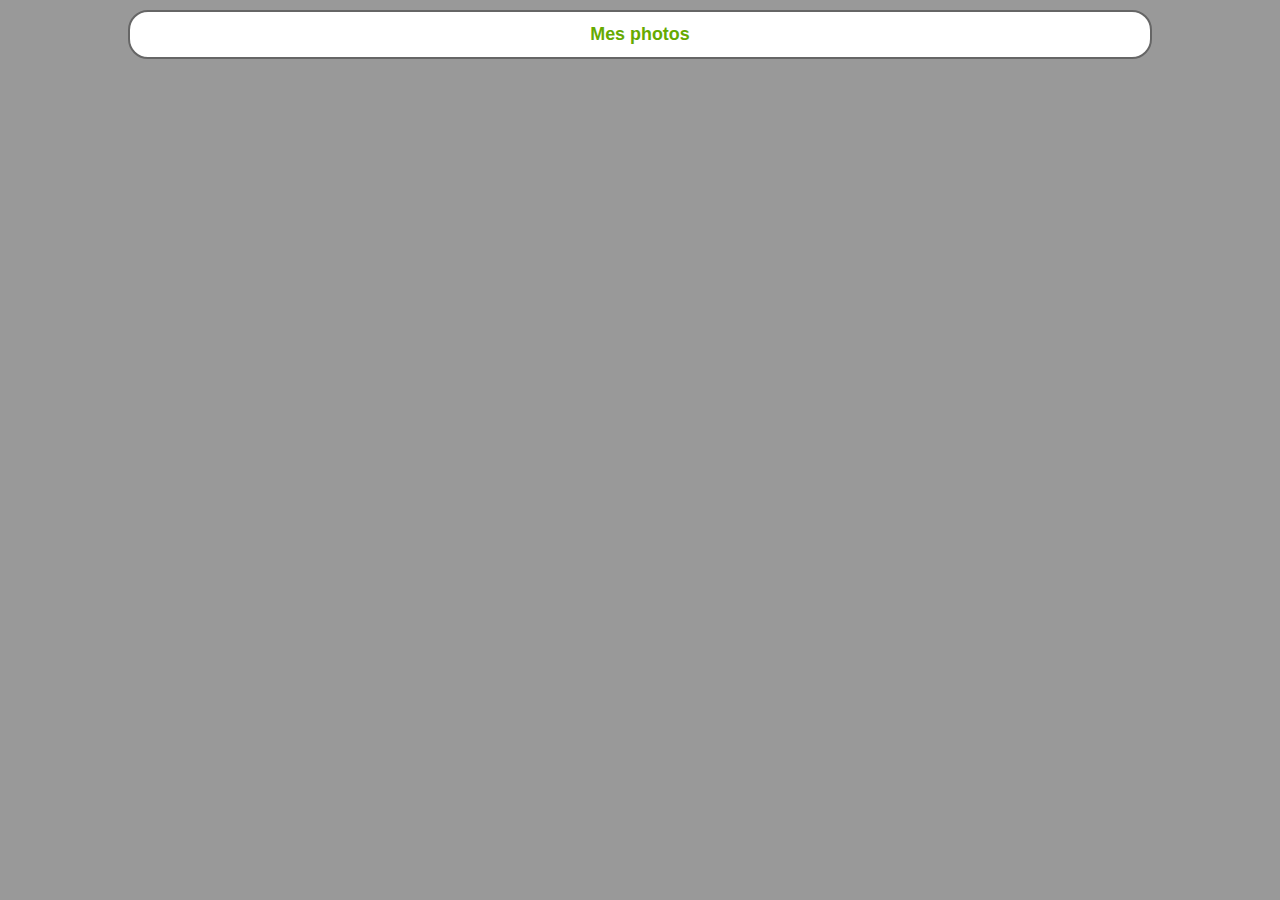
<file: generation_html/entete.html>
<!DOCTYPE html>
<html lang="fr">
	<head>
		<title>Mes photos</title>
		<meta charset="UTF-8" />
		<meta name="description" content="Mes photos" />
		<link rel="stylesheet" type="text/css" href="./jscssimg/styles.css">
		<script type="text/javascript" src="./jscssimg/jquery-1.4.2.min.js"></script>
	</head>
	<body>
		<div class="main">
		<header>
			<h1>Mes photos</h1>
		</header>
</file>
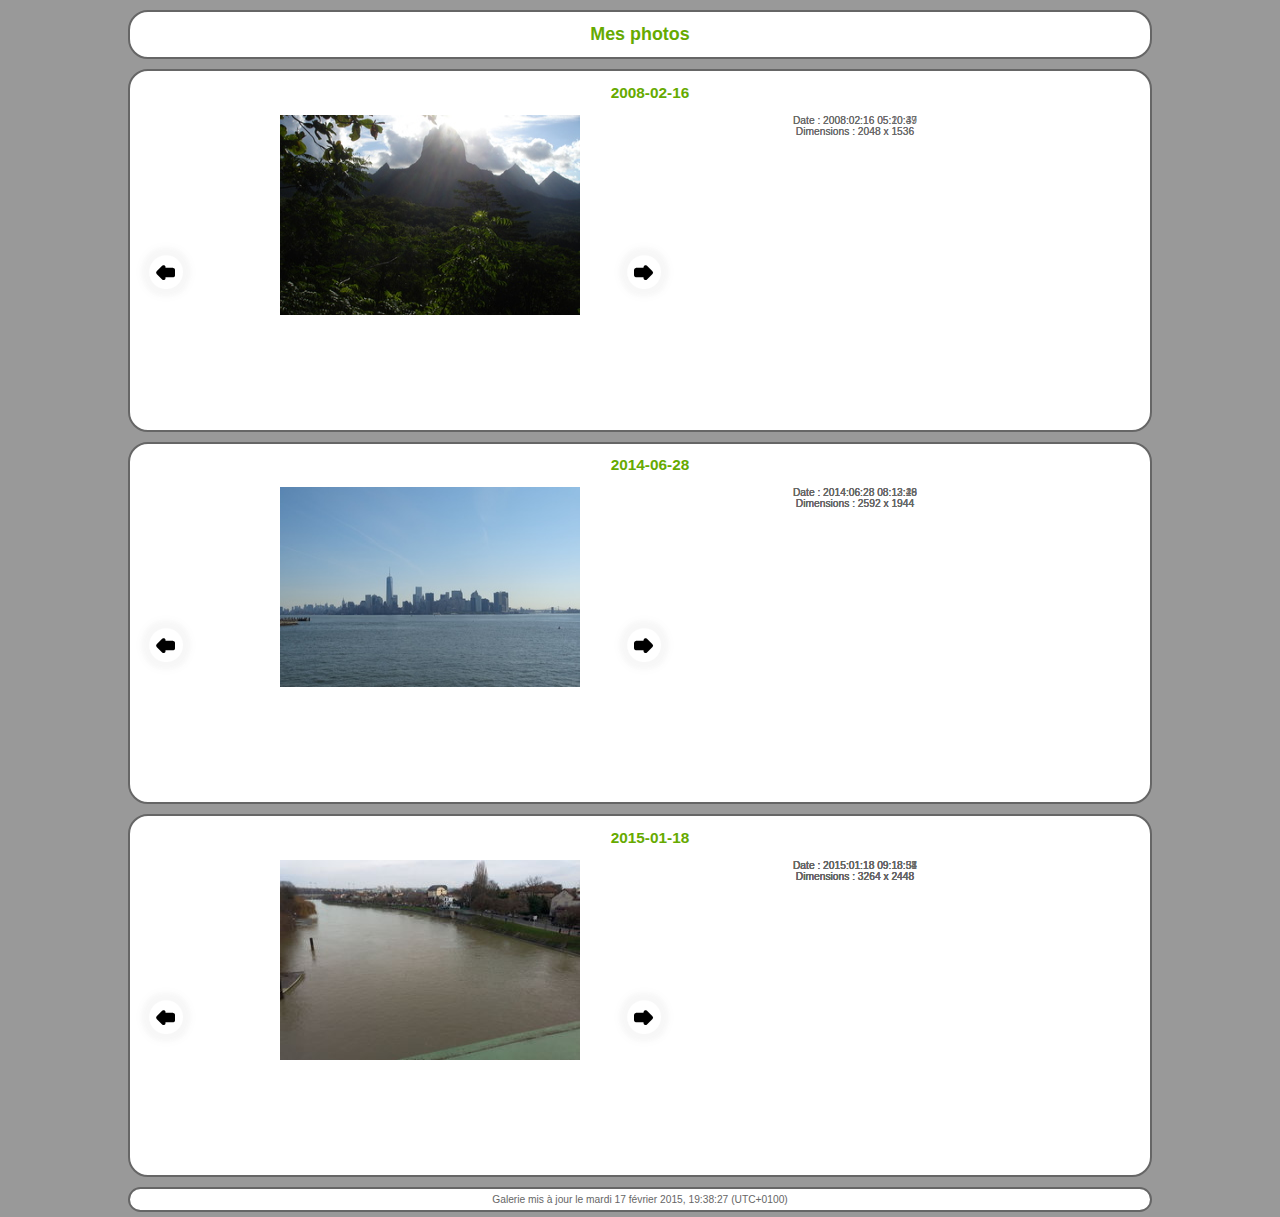
<file: presentation/exemple_rendu/visuAlbums.html>
<!DOCTYPE html>
<html lang="fr">
	<head>
		<title>Mes photos</title>
		<meta charset="UTF-8" />
		<meta name="description" content="Mes photos" />
		<link rel="stylesheet" type="text/css" href="./jscssimg/styles.css">
		<script type="text/javascript" src="./jscssimg/jquery-1.4.2.min.js"></script>
	</head>
	<body>
		<div class="main">
		<header>
			<h1>Mes photos</h1>
		</header>
<article><h2>2008-02-16</h2>
<div class="container" id="container1"><div class="photoDiv"><ul>
<li><a href="2008-02-16/DSC07173.JPG"><img src="2008-02-16/mini/DSC07173.JPG" alt="" /></a></li>
<li><a href="2008-02-16/DSC07174.JPG"><img src="2008-02-16/mini/DSC07174.JPG" alt="" /></a></li>
</ul><span class="button prevButton" id="button1_1"></span><span class="button nextButton" id="button2_1"></span><input type="hidden" value="0" id="current_1" /></div>

<div id="description_slide_1_photo_0" class="metaDiv"><div>Date : 
2008:02:16 05:10:47
</div><div>Dimensions : 
2048
 x 
1536
</div></div>
<div id="description_slide_1_photo_1" class="metaDiv"><div>Date : 
2008:02:16 05:20:39
</div><div>Dimensions : 
2048
 x 
1536
</div></div>
</div></article>
<article><h2>2014-06-28</h2>
<div class="container" id="container2"><div class="photoDiv"><ul>
<li><a href="2014-06-28/DSC04143.JPG"><img src="2014-06-28/mini/DSC04143.JPG" alt="" /></a></li>
<li><a href="2014-06-28/DSC04144.JPG"><img src="2014-06-28/mini/DSC04144.JPG" alt="" /></a></li>
<li><a href="2014-06-28/DSC04145.JPG"><img src="2014-06-28/mini/DSC04145.JPG" alt="" /></a></li>
</ul><span class="button prevButton" id="button1_2"></span><span class="button nextButton" id="button2_2"></span><input type="hidden" value="0" id="current_2" /></div>

<div id="description_slide_2_photo_0" class="metaDiv"><div>Date : 
2014:06:28 08:12:49
</div><div>Dimensions : 
2592
 x 
1944
</div></div>
<div id="description_slide_2_photo_1" class="metaDiv"><div>Date : 
2014:06:28 08:13:18
</div><div>Dimensions : 
2592
 x 
1944
</div></div>
<div id="description_slide_2_photo_2" class="metaDiv"><div>Date : 
2014:06:28 08:13:26
</div><div>Dimensions : 
2592
 x 
1944
</div></div>
</div></article>
<article><h2>2015-01-18</h2>
<div class="container" id="container3"><div class="photoDiv"><ul>
<li><a href="2015-01-18/IMG_20150118_091833.jpg"><img src="2015-01-18/mini/IMG_20150118_091833.jpg" alt="" /></a></li>
<li><a href="2015-01-18/IMG_20150118_091837.jpg"><img src="2015-01-18/mini/IMG_20150118_091837.jpg" alt="" /></a></li>
<li><a href="2015-01-18/IMG_20150118_091851.jpg"><img src="2015-01-18/mini/IMG_20150118_091851.jpg" alt="" /></a></li>
<li><a href="2015-01-18/IMG_20150118_091856.jpg"><img src="2015-01-18/mini/IMG_20150118_091856.jpg" alt="" /></a></li>
</ul><span class="button prevButton" id="button1_3"></span><span class="button nextButton" id="button2_3"></span><input type="hidden" value="0" id="current_3" /></div>

<div id="description_slide_3_photo_0" class="metaDiv"><div>Date : 
2015:01:18 09:18:34
</div><div>Dimensions : 
3264
 x 
2448
</div></div>
<div id="description_slide_3_photo_1" class="metaDiv"><div>Date : 
2015:01:18 09:18:38
</div><div>Dimensions : 
3264
 x 
2448
</div></div>
<div id="description_slide_3_photo_2" class="metaDiv"><div>Date : 
2015:01:18 09:18:51
</div><div>Dimensions : 
3264
 x 
2448
</div></div>
<div id="description_slide_3_photo_3" class="metaDiv"><div>Date : 
2015:01:18 09:18:57
</div><div>Dimensions : 
3264
 x 
2448
</div></div>
</div></article>
<footer>Galerie mis à jour le 
mardi 17 février 2015, 19:38:27 (UTC+0100)
</footer>
		</div>
	</body>
	<script>
			$(window).load(function(){
					
					// Click sur un bouton
					$('.container .button').click(function(){
						// On récupère l'id du slide
						tabSplit= $(this).attr("id").split("_");
						id 		= tabSplit[1];
						// valeur courante de l'img
						current = parseInt($("#current_"+id).attr("value"));
						
						// On cache la description de la photo courante
						$("#description_slide_"+id+"_photo_"+current).addClass("pasVisible");
						
						var pages = $('#container'+id+' li');
						var currentPage,nextPage;
						
						currentPage = pages.eq(current);
						
						
						if($(this).hasClass('prevButton'))// bouton précédent
						{

							if (current <= 0)
								current=pages.length-1;
							else
								current=current-1;
						}
						else // bouton suivant
						{
							if (current >= pages.length-1)
								current=0;
							else
								current=current+1;
						}
						nextPage = pages.eq(current);	
						
						// Changement de photo
						currentPage.hide();	
						nextPage.show();		
						
						// On montre la description de la nouvelle photo courante
						$("#description_slide_"+id+"_photo_"+current).removeClass("pasVisible");
						// On met à jour le compteur de photo
						$("#current_"+id).attr("value",current);
					});
			});
	</script>
</html>
</file>
<file: generation_html/jscssimg/styles.css>
body
{
	font-family : "Trebuchet MS", Arial, sans-serif;
	background-color:#999999;
	color:#666666;
	width:80%;
	margin:auto;
	font-size : 0.8em;

}
header img
{
	float:left;
	margin-right:15px;
}
header
{
	/* permet de prendre en compte les float dans le calcul de boite */
	overflow:hidden;
	background-color:white;
	border-radius:20px;
	border-color:#666666;
	border-style:solid;
	border-width:2px;
	margin:10px 0 10px 0;
	text-align:center;
}
article
{
	background-color:white;
	border-radius:20px;
	border-color:#666666;
	border-style:solid;
	border-width:2px;
	margin:10px 0 10px 0;
}
h1
{
	font-size : 1.4em;
	color:#66AA00;
	text-align:center;
}
h2
{
	font-size : 1.2em;
	color:#66AA00;
	padding-left:20px;
	text-align:center;
}
h3
{
	padding-right:100px;
	padding-top:10px;
	padding-left:100px;
}


footer
{
	background-color:white;
	border-color:#666666;
	border-style:solid;
	border-width:2px;
	border-radius:20px;
	font-size:0.8em;
	text-align:center;
	padding:5px;
	margin-bottom:5px;
}



ul
{
	padding-left:150px;
}
 
.container
{
	width:550px;
	height:300px;
	position:relative;
	text-align:center;
	padding-bottom : 15px;
}
.photoDiv
{
	
}

.photoDiv ul
{
	width:400px;
	height:300px;

	list-style:none outside none;
	position:relative;
	overflow:hidden;
}

.photoDiv li:first-child
{
		display:list-item;
		position:absolute;
}

.photoDiv li{
		position:absolute;
		display:none;
}

.photoDiv .prevButton{
		height:72px;
		width:68px;
		position:absolute;
		background:url('buttons.png') no-repeat;
		top:50%;
		margin-top:-36px;
		cursor:pointer;
		z-index:2000;
		background-position:left top;
		left:0
	}

.photoDiv .prevButton:hover{ 
			background-position:left bottom;left:0;}
			
.photoDiv .nextButton{
	height:72px;
	width:68px;
	position:absolute;
	background:url('buttons.png') no-repeat;
	top:50%;
	margin-top:-36px;
	cursor:pointer;
	z-index:2000;
	background-position:right top;
	right:0;
}

.photoDiv .nextButton:hover{background-position:right bottom;right:0;}
			
.photoDiv ul li img
{
		height:200px;
		width:300px;
}

.metaDiv
{
	padding-left:200px;
	font-size : 0.8em;
	width:150px;
	position:absolute;
	top:0px;
	left:450px;	
}

.pasVisible
{
	visibility:hidden;
}
</file>
<file: presentation/exemple_rendu/jscssimg/styles.css>
body
{
	font-family : "Trebuchet MS", Arial, sans-serif;
	background-color:#999999;
	color:#666666;
	width:80%;
	margin:auto;
	font-size : 0.8em;

}
header img
{
	float:left;
	margin-right:15px;
}
header
{
	/* permet de prendre en compte les float dans le calcul de boite */
	overflow:hidden;
	background-color:white;
	border-radius:20px;
	border-color:#666666;
	border-style:solid;
	border-width:2px;
	margin:10px 0 10px 0;
	text-align:center;
}
article
{
	background-color:white;
	border-radius:20px;
	border-color:#666666;
	border-style:solid;
	border-width:2px;
	margin:10px 0 10px 0;
}
h1
{
	font-size : 1.4em;
	color:#66AA00;
	text-align:center;
}
h2
{
	font-size : 1.2em;
	color:#66AA00;
	padding-left:20px;
	text-align:center;
}
h3
{
	padding-right:100px;
	padding-top:10px;
	padding-left:100px;
}


footer
{
	background-color:white;
	border-color:#666666;
	border-style:solid;
	border-width:2px;
	border-radius:20px;
	font-size:0.8em;
	text-align:center;
	padding:5px;
	margin-bottom:5px;
}



ul
{
	padding-left:150px;
}
 
.container
{
	width:550px;
	height:300px;
	position:relative;
	text-align:center;
	padding-bottom : 15px;
}
.photoDiv
{
	
}

.photoDiv ul
{
	width:400px;
	height:300px;

	list-style:none outside none;
	position:relative;
	overflow:hidden;
}

.photoDiv li:first-child
{
		display:list-item;
		position:absolute;
}

.photoDiv li{
		position:absolute;
		display:none;
}

.photoDiv .prevButton{
		height:72px;
		width:68px;
		position:absolute;
		background:url('buttons.png') no-repeat;
		top:50%;
		margin-top:-36px;
		cursor:pointer;
		z-index:2000;
		background-position:left top;
		left:0
	}

.photoDiv .prevButton:hover{ 
			background-position:left bottom;left:0;}
			
.photoDiv .nextButton{
	height:72px;
	width:68px;
	position:absolute;
	background:url('buttons.png') no-repeat;
	top:50%;
	margin-top:-36px;
	cursor:pointer;
	z-index:2000;
	background-position:right top;
	right:0;
}

.photoDiv .nextButton:hover{background-position:right bottom;right:0;}
			
.photoDiv ul li img
{
		height:200px;
		width:300px;
}

.metaDiv
{
	padding-left:200px;
	font-size : 0.8em;
	width:150px;
	position:absolute;
	top:0px;
	left:450px;	
}

.pasVisible
{
	visibility:hidden;
}
</file>
